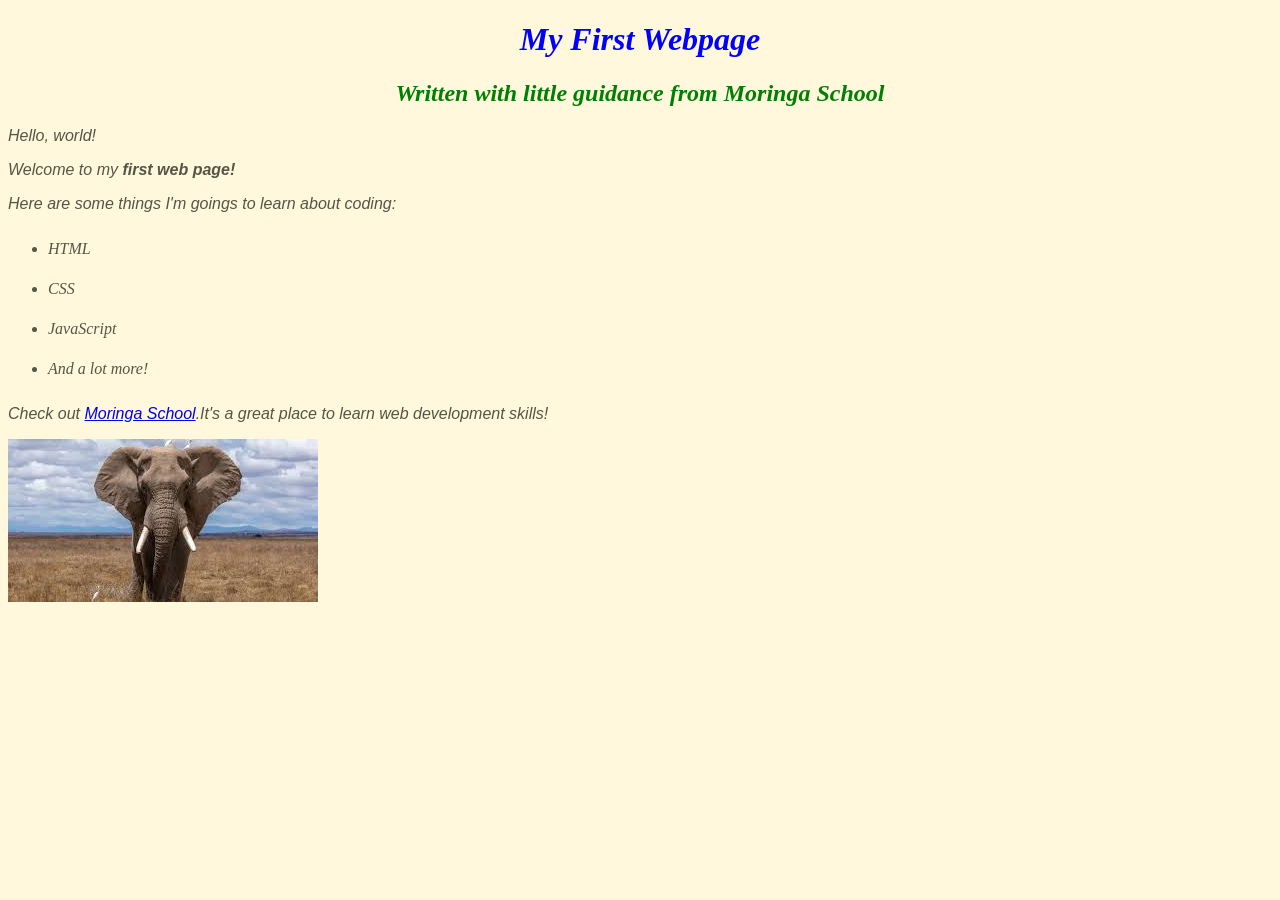
<file: index.html>
<!DOCTYPE html>
<html>
  <head>
    <title>My first webpage!</title>
    <link href="css/styles.css" rel="stylesheet" type="text/css">
  </head>
  <body>
    <h1>My First Webpage</h1>
    <h2>Written with little guidance from <em>Moringa School</em></h2>


    <p>Hello, world!</p>
    <p>Welcome to my <strong>first web page!</strong></p>

    <p>Here are some things I'm goings to learn about coding:</p>
    <ul>
      <li>HTML</li>
      <li>CSS</li>
      <li>JavaScript</li>
      <li>And a lot more!</li>
    </ul>
    <p>Check out <a href="http://moringaschool.com/">Moringa School</a>.It's a great place to learn web development skills!</p>
    <img src="Elephant.jpg" alt="A photo of an Elephant">
  </body>
</html>
</file>
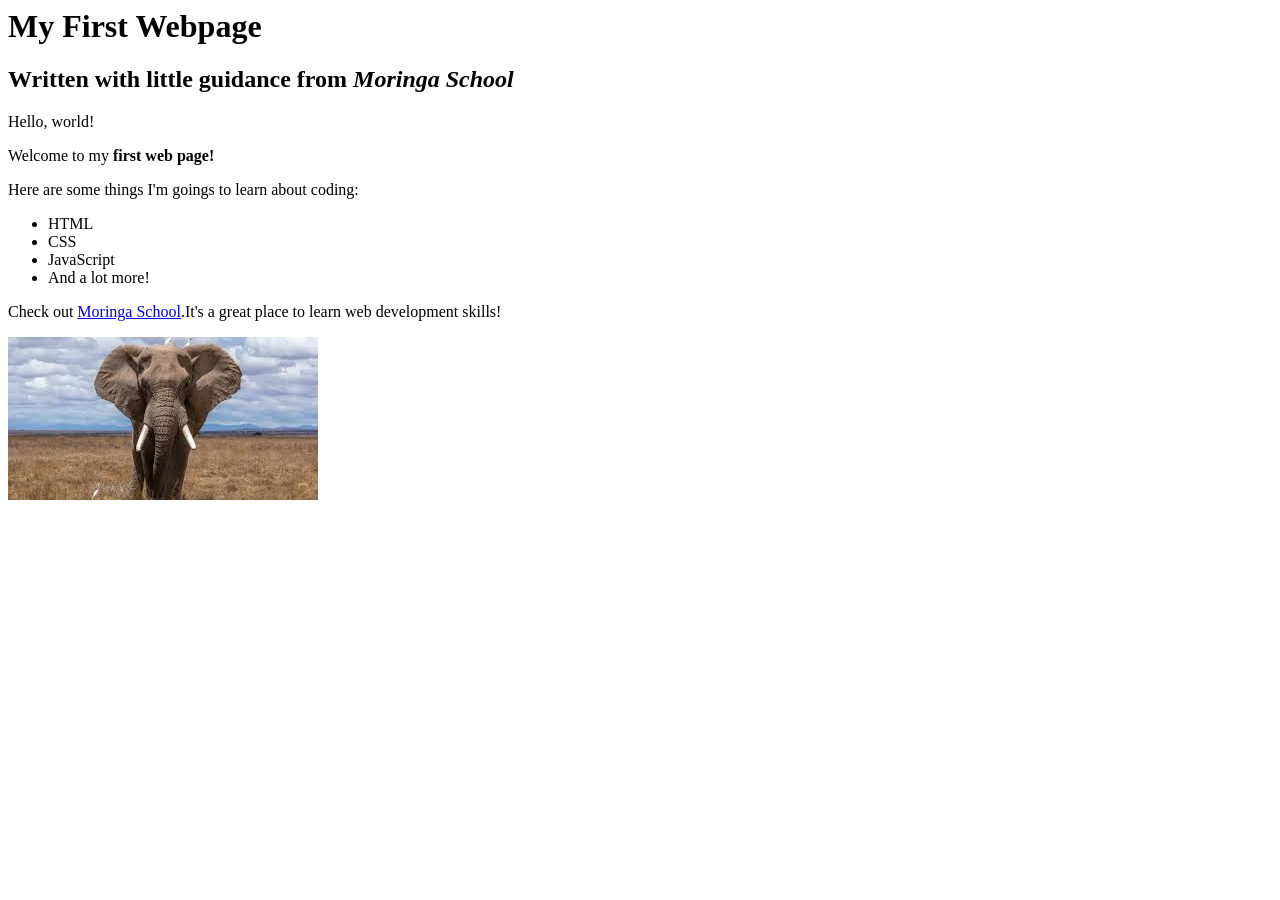
<file: my-favorite-things.html>
<!DOCTYPE <!DOCTYPE html>
<!--[if lt IE 7]>      <html class="no-js lt-ie9 lt-ie8 lt-ie7"> <![endif]-->
<!--[if IE 7]>         <html class="no-js lt-ie9 lt-ie8"> <![endif]-->
<!--[if IE 8]>         <html class="no-js lt-ie9"> <![endif]-->
<!--[if gt IE 8]><!--> <html class="no-js"> <!--<![endif]-->
  <head>
    <meta charset="utf-8">
    <meta http-equiv="X-UA-Compatible" content="IE=edge">
    <title></title>
    <meta name="description" content="">
    <meta name="viewport" content="width=device-width, initial-scale=1">
    <link rel="stylesheet" href="">
  </head>
  <body>
    <!--[if lt IE 7]>
      <p class="browsehappy">You are using an <strong>outdated</strong> browser. Please <a href="#">upgrade your browser</a> to improve your experience.</p>
    <![endif]-->
    
    <script src="" async defer></script>
  </body>
</html>
<html>
  <head>
    <title>My first webpage!</title>
  </head>
  <body>
    <h1>My First Webpage</h1>
    <h2>Written with little guidance from <em>Moringa School</em></h2>


    <p>Hello, world!</p>
    <p>Welcome to my <strong>first web page!</strong></p>

    <p>Here are some things I'm goings to learn about coding:</p>
    <ul>
      <li>HTML</li>
      <li>CSS</li>
      <li>JavaScript</li>
      <li>And a lot more!</li>
    </ul>
    <p>Check out <a href="http://moringaschool.com/">Moringa School</a>.It's a great place to learn web development skills!</p>
    <img src="Elephant.jpg" alt="A photo of an Elephant">
  </body>
</html>
</file>
<file: css/styles.css>
h1 {
    color: blue;
    text-align: center;
}
h2 {
    color: green;
    font-style: italic;
    text-align: center;
}
p {
    font-family: sans-serif;
}
ul {
    line-height: 40px;
}
body {
    color: #555445;
    background-color: cornsilk;
    opacity: initial;
    font-family: serif;
    font-style: oblique;
    line-height: normal;
    background-image: image("elephant.jpg");
}
</file>
